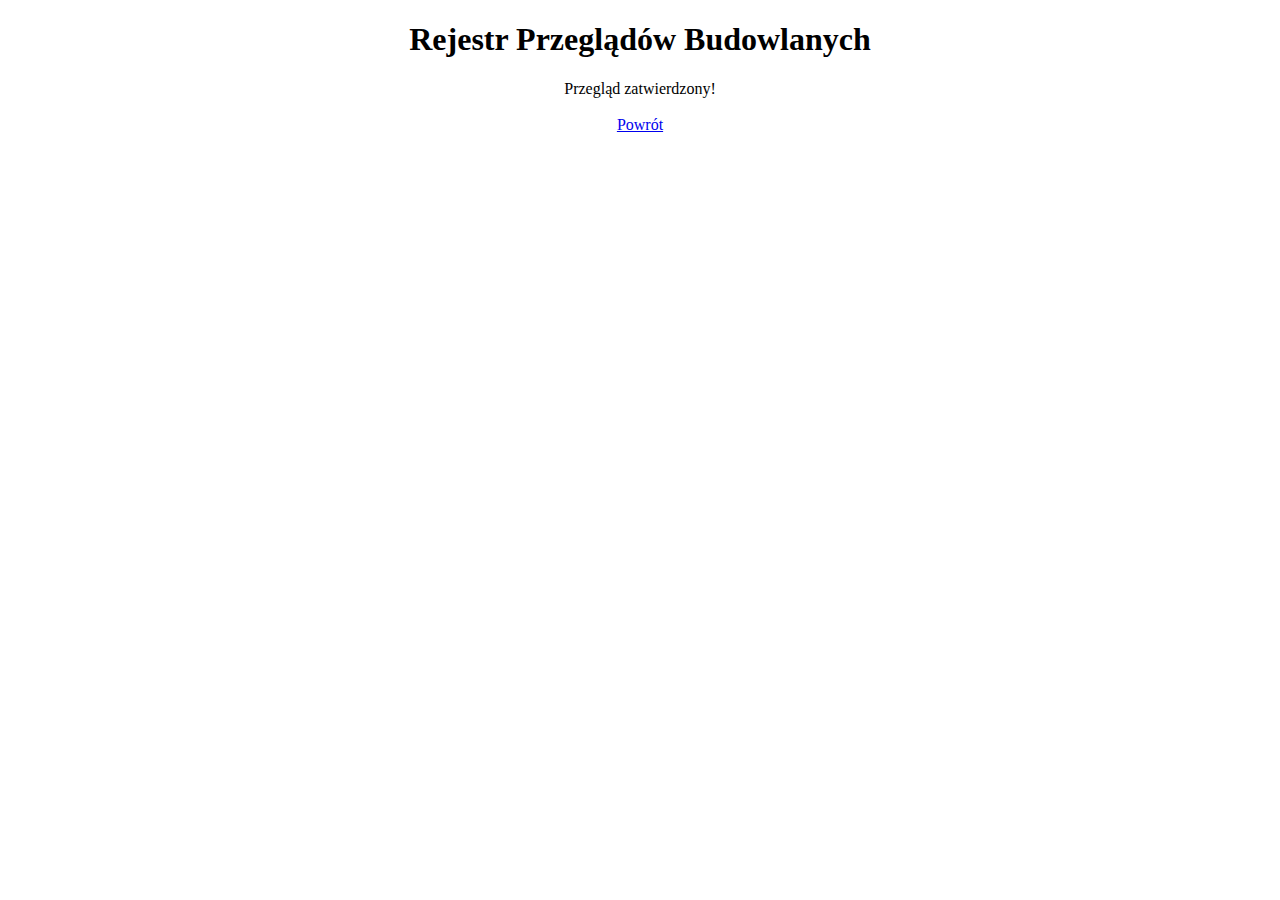
<file: register/templates/register/overview_apply.html>
<!doctype html>
	<html lang="pl">

<style = "text/css">
	h1 { text-align: center; }
</style>

<h1>Rejestr Przeglądów Budowlanych</h1>
		<head>


			<title>Przeglądy</title>



</head>


<body>

		
<div align="center" >
Przegląd zatwierdzony!<br><br>
<a href="/register/ovw/">Powrót</a><br><br>
</div>
	



</body>


</html>
</file>
